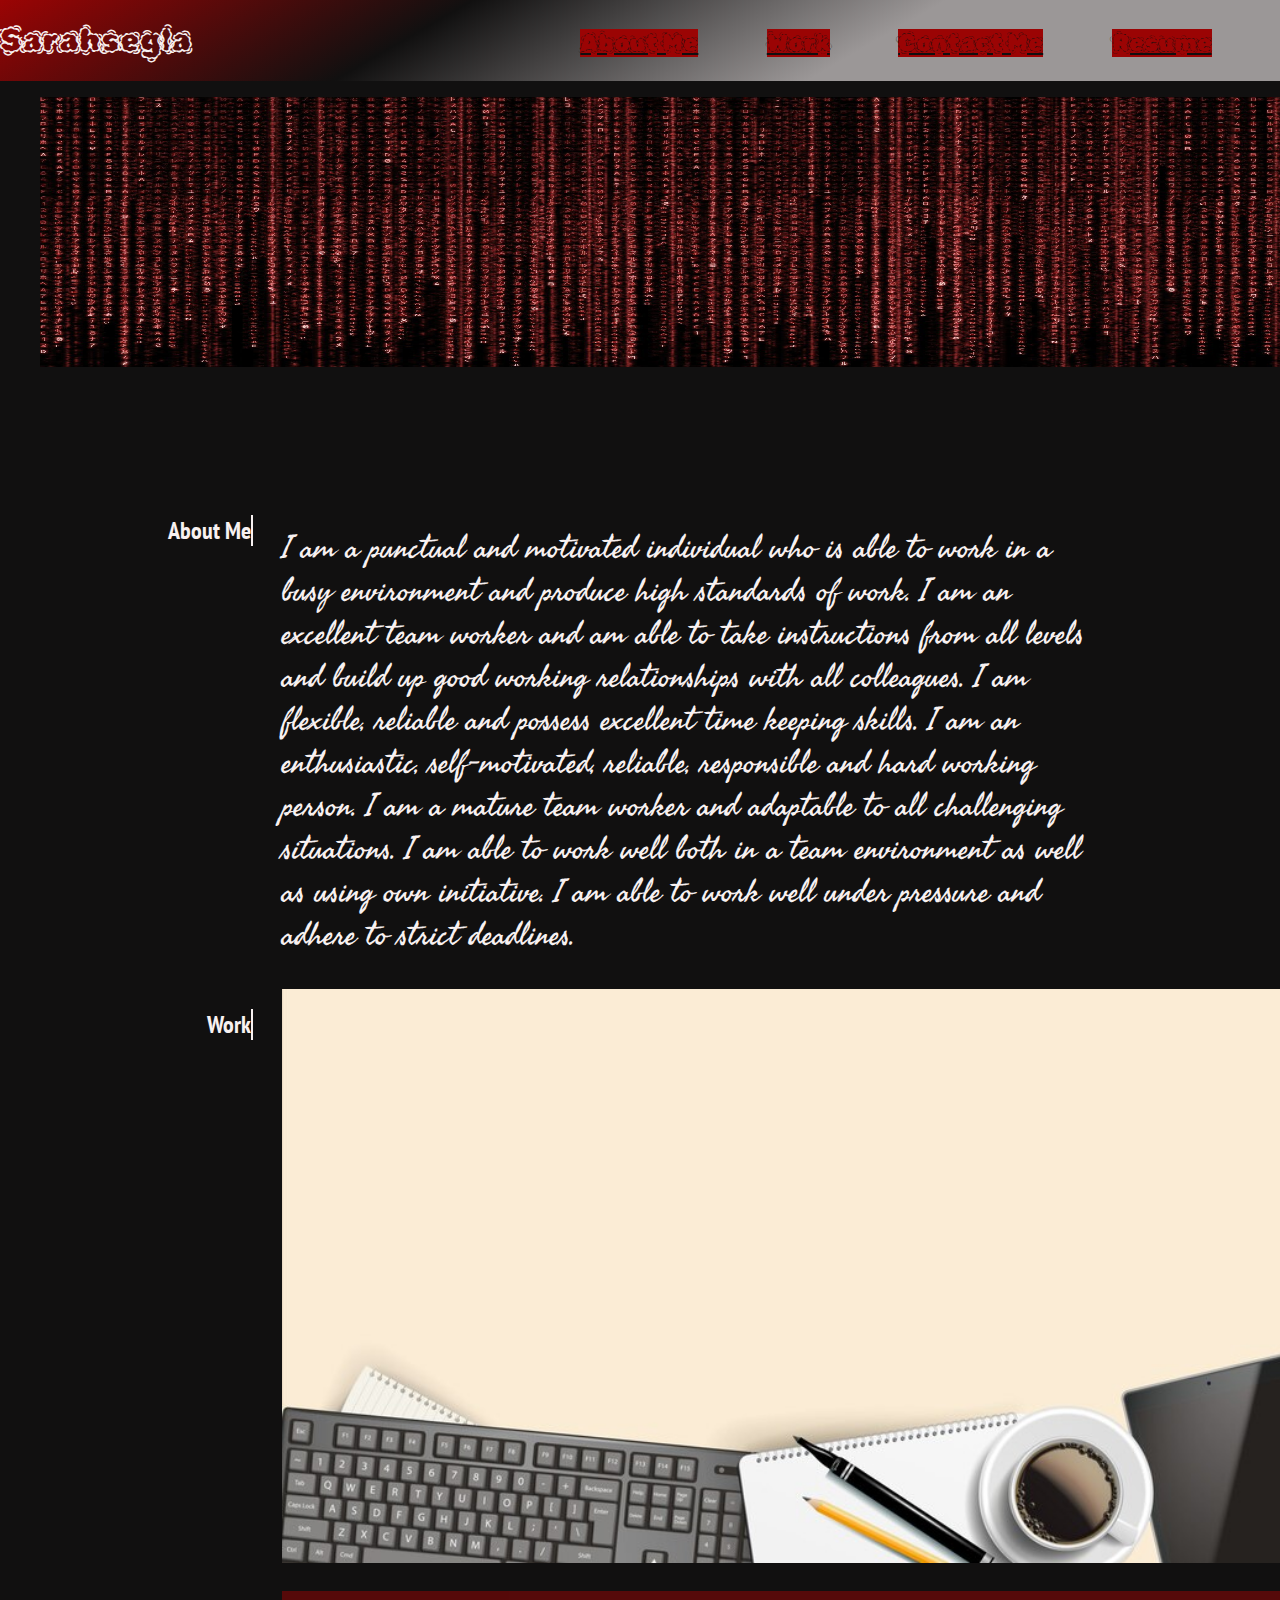
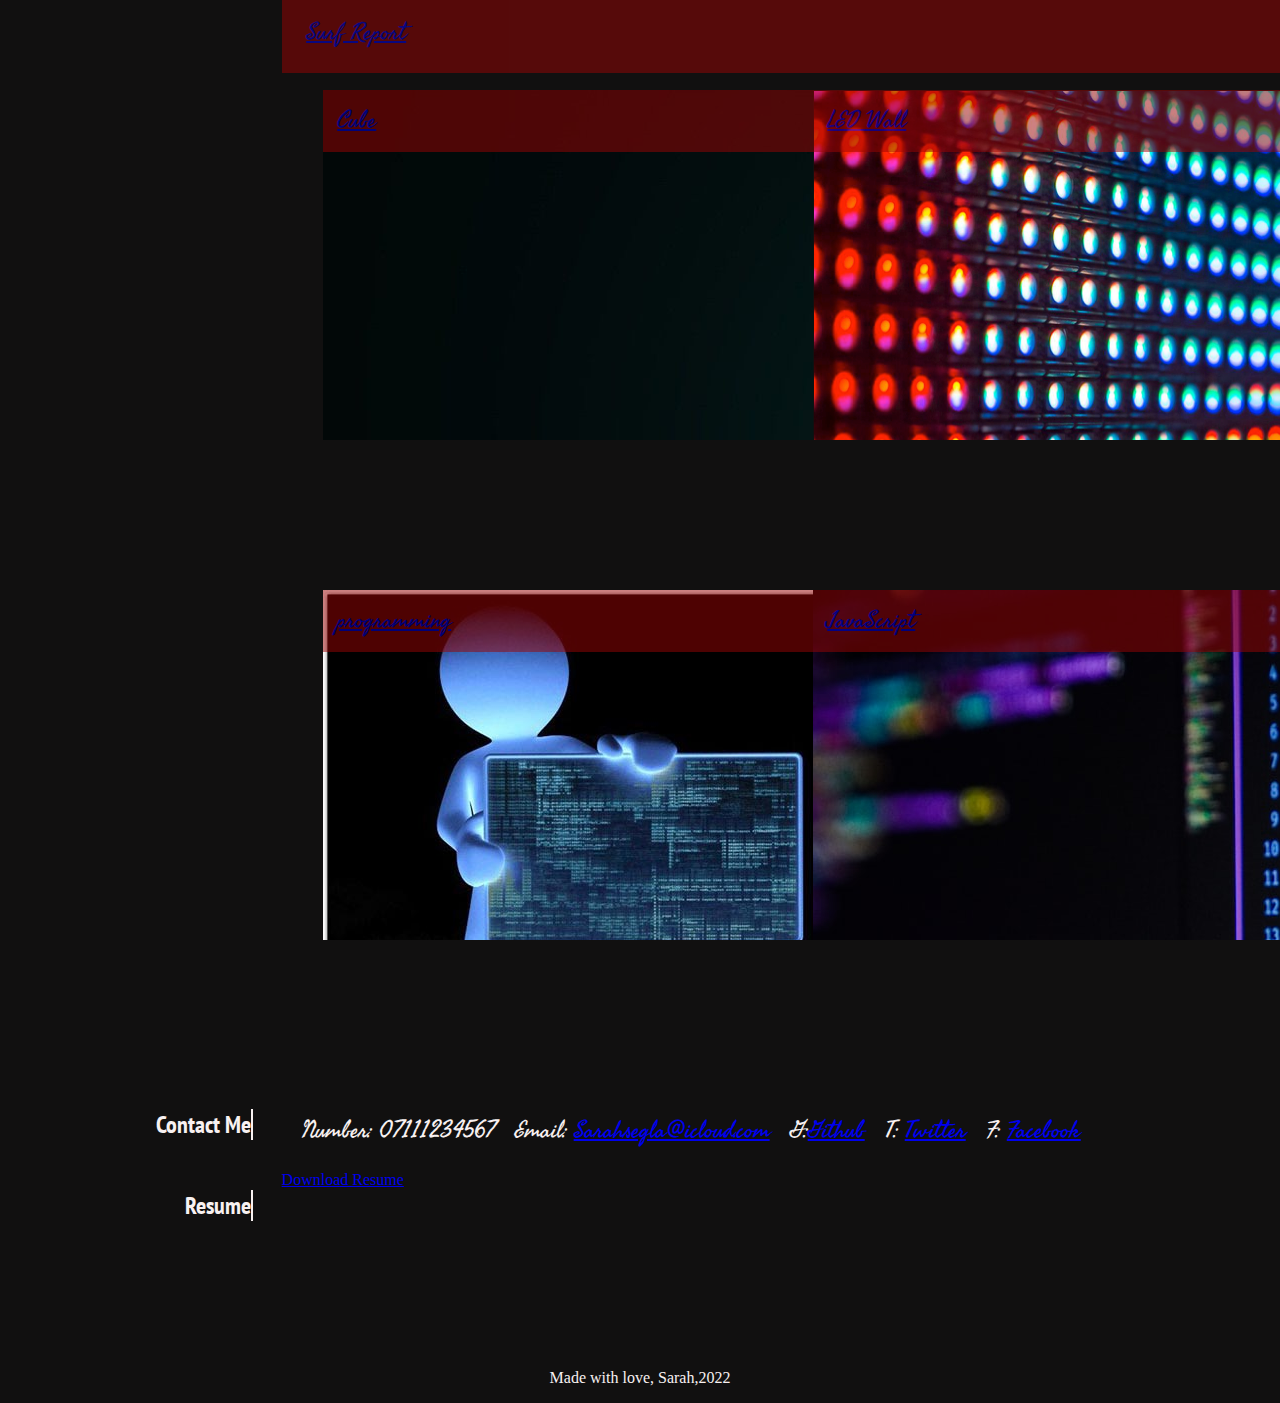
<file: index.html>
<!DOCTYPE html>
<html>
    <head>
        <link rel="preconnect" href="https://fonts.googleapis.com"><link rel="preconnect" href="https://fonts.gstatic.com" crossorigin><link href="https://fonts.googleapis.com/css2?family=PT+Sans+Narrow&family=Rubik+Puddles&family=Seaweed+Script&display=swap" rel="stylesheet">
        <link href="styles.css" rel="stylesheet" type="text/css">
        <meta charset="UTF-8">
        <meta name="viewport" content="width=device-width, initial-scale=1.0" />
    </head>
    <body>
        <header id="header">
            <h1>Sarahsegla</h1>
            <nav id="navigation">
                <p><a href="#about">About Me</a></p>
                <p><a href="#work"> Work</a></p>
                <p><a href="#contact">Contact Me</a></p>
                <p><a href="#resume"> Resume</a></p>
            </nav>
        </header>
        <figure class="banner">
            <img src="images/header.jpg" class="banner"></imgg>
        </figure>
        <main>
            <section class="row" id="about">
                <aside class="sidebar">
                    <h2 class="subheading">
About Me
                    </h2>
                </aside>
                <article class="content">
<p>I am a punctual and motivated individual who is able to work in a busy environment and produce high standards of work. I am an excellent team worker and am able to take instructions from all levels and build up good working relationships with all colleagues. I am flexible, reliable and possess excellent time keeping skills.
    I am an enthusiastic, self-motivated, reliable, responsible and hard working person. I am a mature team worker and adaptable to all challenging situations. I am able to work well both in a team environment as well as using own initiative. I am able to work well under pressure and adhere to strict deadlines.</p>
                </article>
            </section>
<section class="row">
                <aside class="sidebar">
                    <h2 class="subheading">
                    Work

                    </h2>
                </aside>
                <article class="content">
                    <div>
                            <img src="images/first.jpg" class="firstimage">
                            <p id="report"><a href="report">Surf Report</a></p>
                                </div>
                        
                                <section class="container">
                                   <div id="cube" class="containerArea">
                                    <div class="title1"><a href="#cube">Cube</a></div>
                                   </div>
                                   <div id="led-wall" class="containerArea">
                                    <div class="title1"><a href="#LED">LED Wall</a></div>
                                   </div>
                                   <div id="programming" class="containerArea">
                                    <div class="title1"><a href="#programming">programming</a></div>
                                   </div>
                                   <div id="javascript" class="containerArea">
                                    <div class="title1"><a href="#javaScript">JavaScript</a></div>
                                   </div>
                                </section>  
                </article>
            </section>
            <section class="row" id="bar">
                <aside class="sidebar">
                    <h2 class="subheading">
Contact Me 
                    </h2>
                </aside>
                <article class="content" id="reachme">
                    <p>Number: 07111234567</p>
                    <p>Email: <a href="mailto:Sarahsegla@icloud.com">Sarahsegla@icloud.com</a></p>
                    <p>G:<a href="https://github.com/Sarahsegla">Github</a></p>
                    <p>T: <a href="https://twitter.com/">Twitter</a></p>
                    <p>F: <a href="https://en-gb.facebook.com/facebook/">Facebook</a></p>
                </article>
            </section>
            <section class="row" id="side">
                <aside class="sidebar">
                    <h2 class="subheading">
Resume
                    </h2>
                </aside>
                <article class="content">
                <a href="./assets/Resume.docx" download>Download Resume</a>
                </article>
            </section>
        </main>


    <footer>
    <p>Made with love, Sarah,2022</p>  

    </footer>
    </body>
</html>
</file>
<file: styles.css>
:root {
    --dark: rgb(17, 16, 16);
    --light: rgb(248, 241, 241);
    --red: rgb(155, 4, 4);
    --grey: rgb(155, 151, 151);
}



body{
margin: 0;
padding: 0;
background-color:var(--dark);
color: var(--light);
}
header {
    display: flex;
    justify-content: space-between;
    font-family: 'Rubik Puddles', cursive; 
    background-image: linear-gradient(150deg, var(--red), var(--dark), var(--grey), var(--grey));
}
header h1 {
    font-size: 2rem;
}
/*
font-family: 'PT Sans Narrow', sans-serif;
font-family: 'Rubik Puddles', cursive;
font-family: 'Seaweed Script', cursive;
*/
nav {
    display: flex;
    justify-content: space-evenly;
    width: 60%;
    margin-top: 1%;
}
nav p a {
    color: var(--dark);
    font-size: 1.5rem;
    background-color: var(--red);
}
.banner {
        width: 100%;
        height: 30vh;
}
main {
    padding: 5%;
    margin: 5%;

}
.row {
    display: flex;
    width: 100%;
}
.sidebar {
    width: 12%;
    margin-right: 3%;
}
.sidebar h2 {
    width: 100%;
    text-align: right;
    border-right: 2px solid var(--light);
    font-family: 'PT Sans Narrow', sans-serif;
    font-size: 1.5rem;
}
.content {
    width: 80%;
}
.content p {
    font-family: 'Seaweed Script', cursive;
    font-size: 2rem;
}
#reachme {
    display: flex;
    flex-wrap: wrap;
    justify-content: space-evenly;
}
#reachme p {
    font-family: 'Seaweed Script', cursive;
    font-size: 1.5rem;
}
.title1 {
    font-family: 'Seaweed Script', cursive;
    font-size: 1.5rem;
    padding: 3%;
    margin-bottom: 2%;
    background-color: var(--red);
    opacity: 0.5;

}
.firstimage {
    width: 1020px;
    
}
#report {
    font-family: 'Seaweed Script', cursive;
    font-size: 1.5rem;
    padding: 3%;
    margin-bottom: 2%;
    background-color: var(--red);
    opacity: 0.5;
    width: 980px;
}

.container {
    margin: 0px 5%;
    display: grid;
    grid-template-rows: 500px 500px;
   /* grid-template-columns: 1fr 1fr; */
    grid-template-areas: "cube led-wall"
    "programming javascript";
}

#cube {
    grid-area: cube;
    background-image: url(./images/cube.jpg);
    
}
#led-wall {
    grid-area: led-wall;
    background-image: url(./images/LED-Wall-.webp);
}
#programming {
    grid-area: programming;
    background-image: url(./images/Man.jpg);
}
#javascript {
    grid-area: javascript;
    background-image: url(./images/java.jpg);
}

.containerArea {
    max-height: 490px;
    max-width: 490px;
    width: 700px;
    height: 350px;
}

a:hover, .containerArea:hover, .firstimage:hover {
    opacity: 0.5;
    background-color: var(--light);
}
footer {
    text-align: center;
}
</file>
